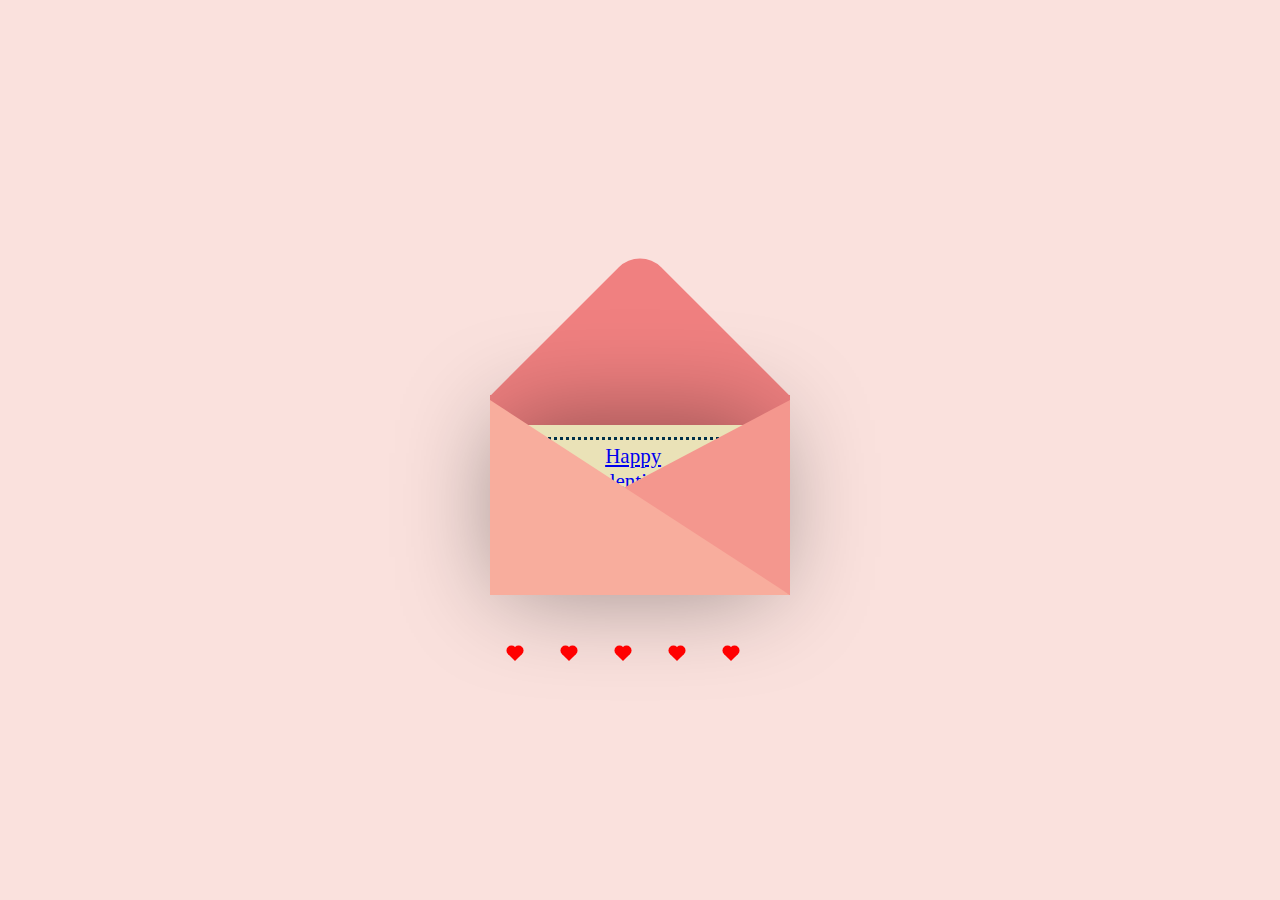
<file: index.html>
<script src="https://ajax.googleapis.com/ajax/libs/jquery/3.5.1/jquery.min.js"></script>
    <link rel="stylesheet" href="styles.css">
    <script>
        $(document).ready(function () {
    $('.container').mouseenter(function () {
        $('.card').stop().animate({
            top: '-90px'
        }, 'slow');
    }).mouseleave(function () {
        $('.card').stop().animate({
            top: 0
        }, 'slow');
    });
});

    </script>

    <title>HAI MY BABY PRISCAA</title>
</head>
<body> 
    
    <div class="container"> 
    <div class="valentines">
        <div class="envelope"></div></a>
      <div class="front"></div>
      <div class="card">
      <div class="text"><a href="ValentineWish-main/valentine.html"> Happy</br> Valentine's</br> Day! </br> MY BELOVED </br> PRISCA</a></div>
      
      <div class="heart"></div>
      </div>
      <div class="hearts">
        <div class="one"></div>
        <div class="two"></div>
        <div class="three"></div>
        <div class="four"></div>
        <div class="five"></div> 
      </div>
    </div>
    </div>
    
    </div>
</body>
</html>
</file>
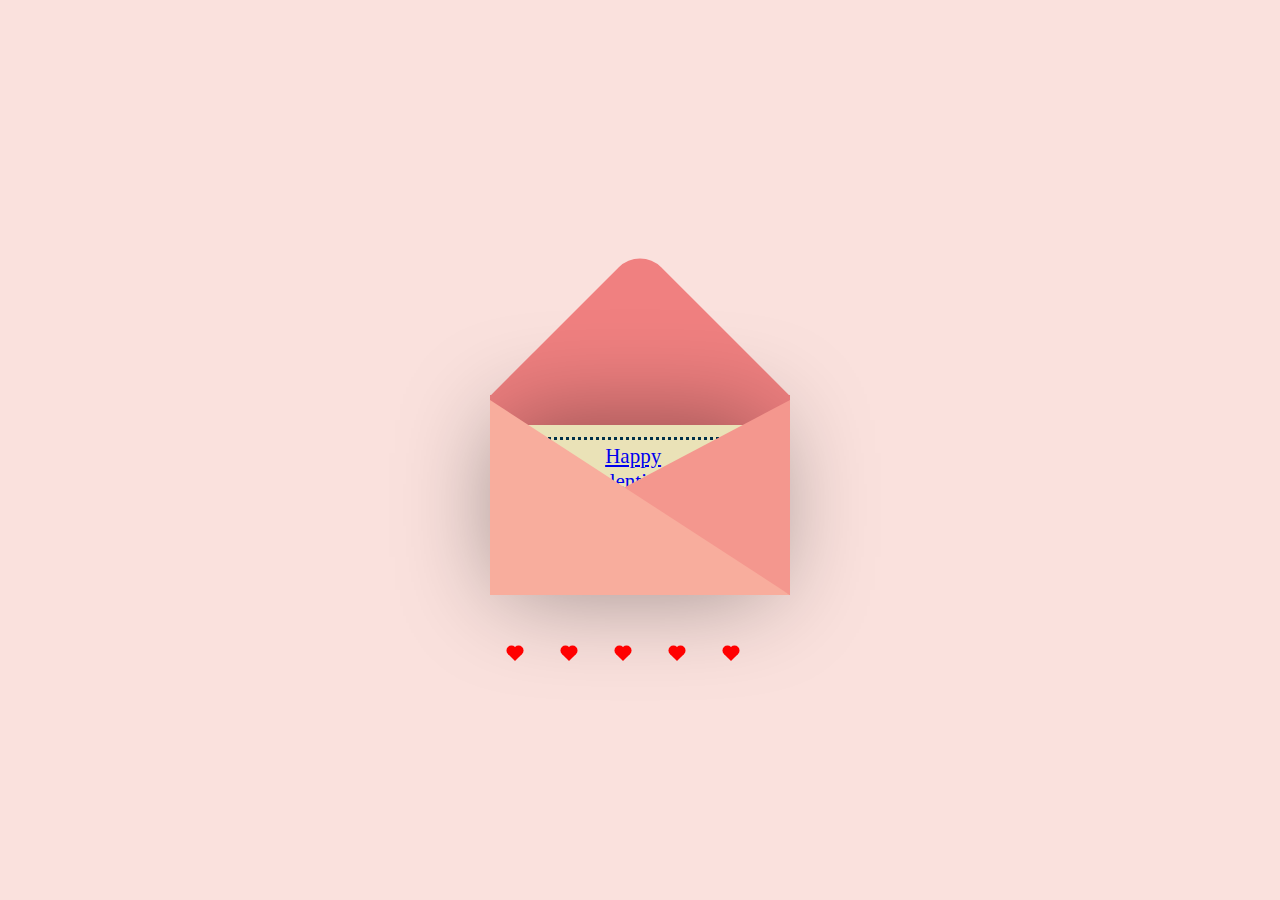
<file: valentine.html>
<script src="https://ajax.googleapis.com/ajax/libs/jquery/3.5.1/jquery.min.js"></script>
    <link rel="stylesheet" href="styles.css">
    <script>
        $(document).ready(function () {
    $('.container').mouseenter(function () {
        $('.card').stop().animate({
            top: '-90px'
        }, 'slow');
    }).mouseleave(function () {
        $('.card').stop().animate({
            top: 0
        }, 'slow');
    });
});

    </script>

    <title>HAI MY BABY PRISCAA</title>
</head>
<body> 
    
    <div class="container"> 
    <div class="valentines">
        <div class="envelope"></div></a>
      <div class="front"></div>
      <div class="card">
      <div class="text"><a href="ValentineWish-main/index.html"> Happy</br> Valentine's</br> Day! </br> MY BELOVED </br> PRISCA</a></div>
      
      <div class="heart"></div>
      </div>
      <div class="hearts">
        <div class="one"></div>
        <div class="two"></div>
        <div class="three"></div>
        <div class="four"></div>
        <div class="five"></div> 
      </div>
    </div>
    </div>
    
    </div>
</body>
</html>
</file>
<file: styles.css>
*{
    cursor: url('kursor.jpeg'), auto;
    -webkit-tap-highlight-color: transparent;
  
  }
  
  body {
      display: flex;
      justify-content: center;
      align-items: center;
      height: 97vh;
      background-color: #fae1dd;
    }
    
    .container {
      position: relative;
      cursor:pointer
    }
    
    .valentines {
      
      position: relative;
      top:50px;
      cursor: pointer;
      animation: up 3s linear infinite;
    }
    
    @keyframes up {
      0%, 100% {
        transform: translateY(0);
      }
      50% {
        transform: translateY(-30px);
      }
    }
    
    
    .envelope {
      position: relative;
      width: 300px;
      height:200px;
      background-color: #f08080;
      
    }
    
    .envelope:before {
      background-color: #f08080; 
      content:"";
      position: absolute;
      width: 212px;
      height: 212px;
      transform: rotate(45deg);
      top:-105px;
      left:44px;
      border-radius:30px 0 0 0;
    }
  
    .envelope.open {
      transform: rotateY(-180deg);
    }
    
    .card {
      position: absolute;
      background-color: #eae2b7;
      width: 270px;
      height: 170px;
      top:30px !important;
      left:15px;
      box-shadow: -5px -5px 100px rgba(0,0,0,0.4); 
      transition: transform 0.5s ease-in;
      
    }
    
    .container:hover .card {
      transform: translateY(-146px);
      transition: transform 0.7s ease-out;
    }
    
    .card:before {
      content:"";
      position: absolute;
      border:3px solid #003049;
      border-style: dotted;
      width: 240px;
      height: 140px;
      left:12px;
      top:12px;
    }
    
    .text {
      position: absolute;
      font-family: 'Brush Script MT', cursive;
      font-size: 21px;
      text-align: center;
      line-height:25px;
      top:19px;
      left:60px;
      color: #003049;
    }
  
    
    .heart {
      background-color: #d62828;
      display: inline-block;
      height: 30px;
      
      margin: -65px 71px;
      position: relative;
      top: 110px;
      left:112px;
      transform: rotate(-45deg);
      width: 30px;
    }
    
    .heart:before,
    .heart:after {
      content: "";
      background-color: #d62828;
      border-radius: 50%;
      height: 30px;
      position: absolute;
      width: 30px;
    }
    
    .heart:before {
      top: -15px;
      left: 0;
    }
    
    .heart:after {
      left: 15px;
      top: 0;
    }
    
    .hearts {
      position: absolute  
    }
    
    .one, .two, .three, .four, .five {
      background-color: red;
      display: inline-block;
      height: 10px;
      margin: 0 10px;
      position: relative;
      transform: rotate(-45deg);
      width: 10px;
      top:50px;
    }
    
    .one:before,
    .one:after, .two:before, .two:after, .three:before, .three:after, .four:before, .four:after, .five:before, .five:after {
      content: "";
      background-color: red;
      border-radius: 50%;
      height: 10px;
      position: absolute;
      width: 10px;
    }
  
  
    
    .one:before, .two:before, .three:before, .four:before, .five:before {
      top: -5px;
      left: 0;
    }
    
    .one:after, .two:after, .three:after, .four:after, .five:after {
      left: 5px;
      top: 0;
    }
      
    .one {
      left:10px;
      animation: heart 1s ease-out infinite; 
    }
    
    .two {
      left:30px;
      animation: heart 2s ease-out infinite; 
    }
    
    .three {
      left:50px;
      animation: heart 1.5s ease-out infinite;
    }
    
    .four {
      left:70px;
      animation: heart 2.3s ease-out infinite;
    }
    
    .five {
      left:90px;
      animation: heart 1.7s ease-out infinite;
    }
    
    @keyframes heart {
      0%{
        transform: translateY(0) rotate(-45deg) scale(0.3);
        opacity: 1;
      }
      100%{
        transform: translateY(-150px) rotate(-45deg) scale(1.3);
        opacity: 0.5;
      }
    }
    
    .front {
      position: absolute;
      border-right: 180px solid #f4978e;
      border-top: 95px solid transparent;
      border-bottom: 100px solid transparent;
      left:120px;
      top:5px;
      width:0;
      height:0;
      z-index:10;
    }
    
    .front:before {
      position: absolute;
      content:"";
      border-left: 300px solid #f8ad9d;
      border-top: 195px solid transparent;
      left:-120px;
      top:-95px;
      width:0;
      height:0;
    }
    
    .shadow {
      position: absolute;
      width: 330px;
      height: 25px;
      border-radius:50%;
      background-color: rgba(0,0,0,0.3);
      top:265px;
      left:-15px;
      animation: scale 3s linear infinite;
      z-index:-1;
    }
    
    @keyframes scale {
      0%, 100% {
        transform: scaleX(1);
      }
      50% {
        transform: scaleX(0.85);
      }
    }
</file>
